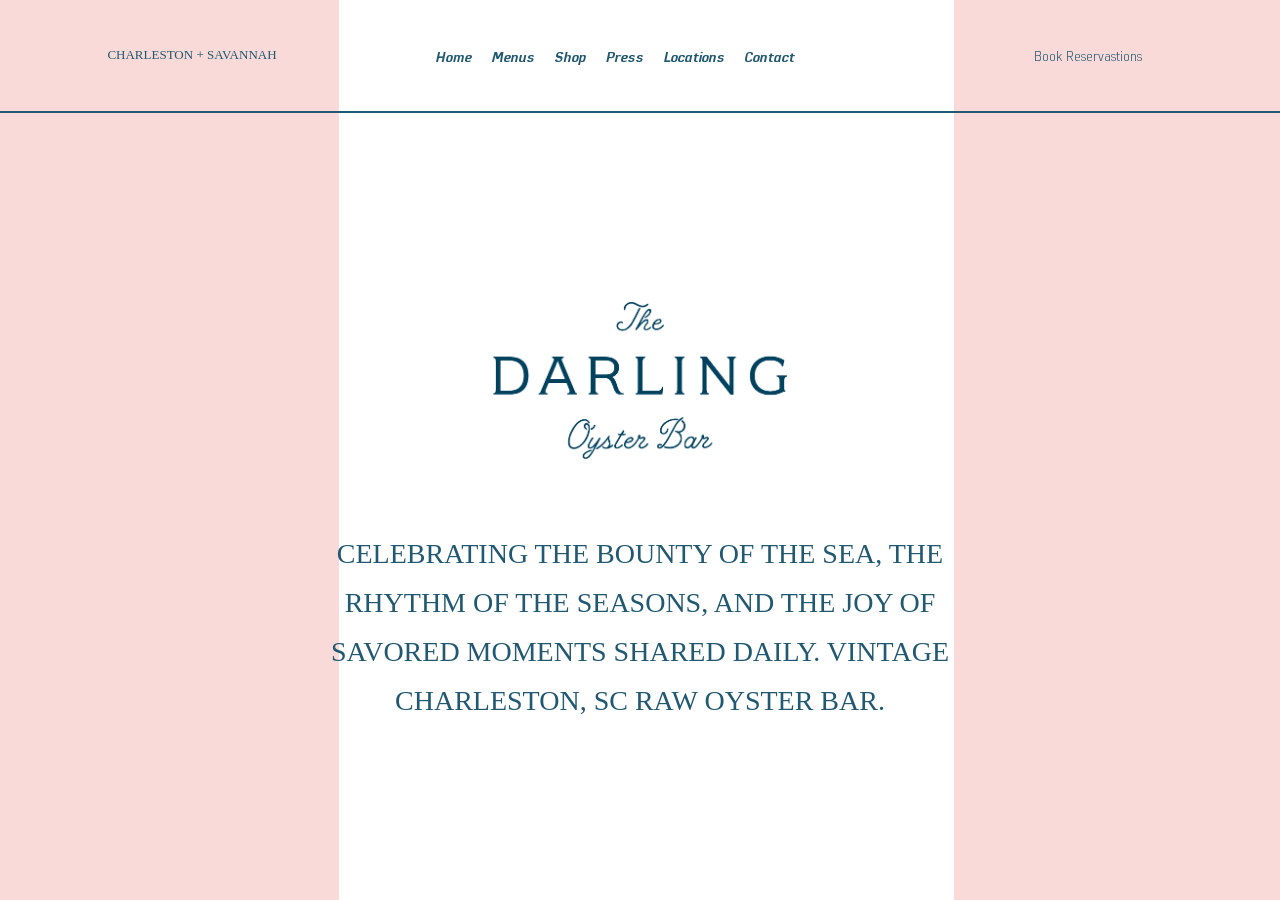
<file: Example/EmptyTemplate-Use/EmptyIndex.html>
<!DOCTYPE html>
    <html lang="en">
        <head>
            <title>The Darling Oyster Bar</title>
            <link rel="stylesheet" href="EmptyCss/EmptyCss.css">
            <link rel="icon" sizes="256x256" href="EmptyIllustrations/Icon.png">
            <meta charset="UTF-8">
            <meta name="description" content="Bar Website">
            <meta name="keywords" content="HTML, CSS, JavaScript">
            <meta name="author" content="X">
        </head>
        <body>
            <div id="Grid-Partition-First">
                <div id="Grid-11">
                    <p>Charleston + Savannah</p>
                </div>
                <div id="Grid-12">
                    <ul id="navlist">
                        <li id="active"><a href="EmptyIndex.html" id="current">Home</a></li>
                        <li class="DropDown-Li">
                            <a href="#">Menus</a>
                            <ul class="DropDown-Content">
                                <li><a href="#">Charleston Menu</a></li>
                                <li><a href="#">Savannah Menu</a></li>
                            </ul>
                        </li>
                        <li>
                            <a href="#">Shop</a>
                        </li>
                        <li>
                            <a href="#">Press</a>
                        </li>
                        <li>
                            <a href="#">Locations</a>
                        </li>
                        <li class="DropDown-Li">
                            <a href="#">Contact</a>
                            <ul class="DropDown-Content">
                                <li><a href="#">Charleston</a></li>
                                <li><a href="#">Savannah</a></li>
                            </ul>
                        </li>
                    </ul>
                </div>
                <div id="Grid-13">
                    <a href="#">Book Reservastions</a>
                </div>
            </div>
            <div id="Grid-Partition-Second">
                <div id="Grid-21">

                </div>
                <div id="Grid-22">
                    <img src="EmptyIllustrations/logo.png" alt="Failed to load image">
                    <p>
                        Celebrating the bounty of the sea, the <br>
                        rhythm of the seasons, and the joy of  <br>
                        savored moments shared daily. Vintage <br>
                        Charleston, SC Raw Oyster Bar.
                    </p>
                </div>
                <div id="Grid-23">

                </div>
            </div>
        </body>
    </html>
</file>
<file: Example/EmptyTemplate-Use/EmptyCss/EmptyCss.css>
@font-face {
    font-family: X1;
    src: url(../EmptyFonts/Eund.ttf);
}

@font-face {
    font-family: XB;
    src: url(../EmptyFonts/EundBold.ttf);
}

body {
    display: grid;
    height: 100vh;
    grid-template-columns: 3fr 4fr 3fr;
    grid-template-rows: 1.25fr 8.75fr;
    background-image: linear-gradient(to right, #f9dad8 0% 26.5%, #ffffff 26.5% 74.5%, #f9dad8 74.5% 100%);
    margin: 0;
}

p{
    font-family: X;
    text-transform: uppercase;
}

#Grid-Partition-First {
    display: grid;
    grid-column: 1 / 4;
    grid-row: 1 / 2;
    grid-template-columns: 3fr 4fr 3fr;
    border-bottom: solid 2px #215972;
}

#Grid-11{
    display: grid;
    align-self: center;
    grid-column: 1 / 2;
}

#Grid-11 > p{
    text-align: center;
    color: #215972;
    font-size: small;
}

#Grid-12{
    display: grid;
    align-self: center;
    grid-column: 2 / 3;
}

#Grid-12 > #navlist {
    display: flex !important;
    list-style: none;
    margin: 0;
    padding-left: 10% !important;
    gap: 1.25rem;
    font-size: 90%;
    font-family: XB !important;
    align-items: center;
}

#Grid-12 > #navlist li  a{
    text-decoration: none;
    color: #215972;
    font-weight: bold;
}

.DropDown-Li {
    position: relative;
}

.DropDown-Content {
    display: none;
    position: absolute;
    top: 100%;
    left: 0;
    background-color: #f1f1f1;
    min-width: 160px;
    box-shadow: 0px 8px 16px rgba(0,0,0,0.2);
    z-index: 1000;
    padding: 0;
}

.DropDown-Content li {
    list-style: none;
}

.DropDown-Content a {
    display: block;
    padding: 12px 16px;
}

.DropDown-Li:hover .DropDown-Content {
    display: block;
}

#Grid-13{
    display: grid;
    align-self: center;
    grid-column: 3 / 4;
}

#Grid-13 > a{
    text-decoration: none;
    text-align: center;
    font-size: small;
    color: #215972;
    font-family: X1;
}

#Grid-Partition-Second {
    display: grid;
    grid-column: 1 / 4;
    grid-row: 2 / 3;
    grid-template-columns: 25/100fr 5fr 25/100fr;
}

#Grid-21{
    display: grid;
    align-self: center;
    grid-column: 1 / 2;
}

#Grid-22{
    display: grid;
    align-self: center;
    grid-column: 2 / 3;
    align-items: center;
}

#Grid-22 > img{
    padding-bottom: 5%;
    padding-top: 5%;
    margin: auto;
    width: 35%;
}

#Grid-22 > p {
    text-decoration: none;
    text-align: center;
    color: #215972;
    font-size: 175%;
    letter-spacing: 10%;
    line-height: 175%;
}

#Grid-23{
    display: grid;
    align-self: center;
    grid-column: 3 / 4;
}


@media (max-width: 480px) {
    body {
        display: block;
        background-color: #f9dad8;
    }

    p {
        font-family: X, sans-serif;
        text-transform: uppercase;
    }

    #Grid-Partition-First {
        display: block;
        border-bottom: solid 2px #215972;
    }

    #Grid-11 {
        text-align: center;
    }

    #Grid-11 > p {
        color: #215972;
        font-size: small;
    }

    #Grid-12 {
        display: flex;
        justify-content: center;
    }

    #Grid-12 > #navlist {
        display: flex;
        flex-direction: column;
        list-style: none;
        gap: 1.25rem;
        font-size: 90%;
        font-family: XB, sans-serif;
        padding: 0;
        margin: 0;
    }

    #Grid-12 > #navlist li a {
        text-decoration: none;
        color: #215972;
        font-weight: bold;
    }

    .DropDown-Li {
        position: relative;
    }

    .DropDown-Content {
        display: none;
        position: static;
        background-color: #f1f1f1;
        width: 100%;
        box-shadow: none;
    }

    .DropDown-Content li {
        list-style: none;
    }

    .DropDown-Content a {
        display: block;
        padding: 12px 16px;
    }

    .DropDown-Li:active .DropDown-Content {
        display: block;
    }

    #Grid-13 {
        text-align: center;
    }

    #Grid-13 > a {
        text-decoration: none;
        font-size: small;
        color: #215972;
        font-family: X, sans-serif;
    }

    #Grid-Partition-Second {
        display: block;
    }

    #Grid-21,
    #Grid-23 {
        text-align: center;
    }

    #Grid-22 {
        text-align: center;
    }

    #Grid-22 > img {
        padding: 5% 0;
        margin: auto;
        width: 35%;
        display: block;
    }

    #Grid-22 > p {
        color: #215972;
        font-size: 175%;
        letter-spacing: 2px;
        line-height: 175%;
    }
}
</file>
